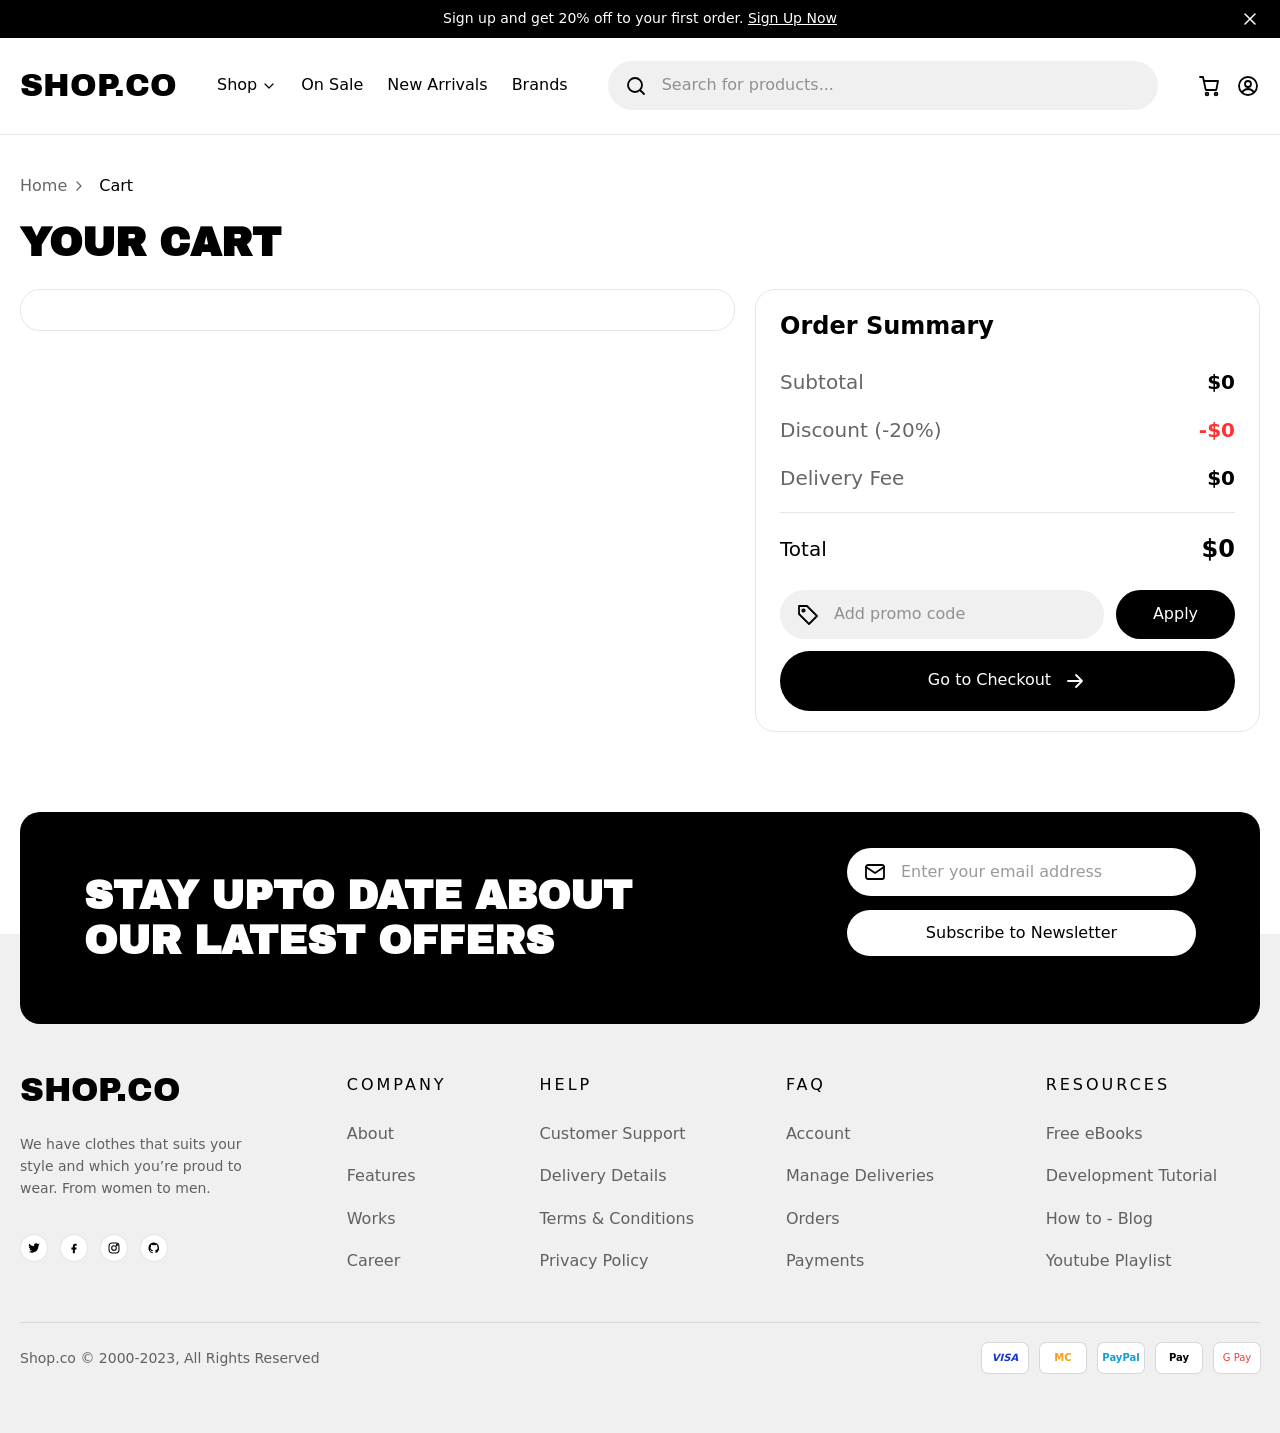
<file: cart.html>
<!doctype html>
<html lang="en">
<head>
<meta charset="utf-8">
<meta name="viewport" content="width=device-width, initial-scale=1">
<title>Your cart — SHOP.CO</title>
<meta name="description" content="Review the items in your cart.">
<link rel="preconnect" href="https://api.fontshare.com">
<link rel="preconnect" href="https://fonts.googleapis.com">
<link rel="preconnect" href="https://fonts.gstatic.com" crossorigin>
<link rel="stylesheet" href="https://api.fontshare.com/v2/css?f[]=satoshi@400,500,700&display=swap">
<link rel="stylesheet" href="https://fonts.googleapis.com/css2?family=Archivo+Black&display=swap">
<link rel="stylesheet" href="css/style.css">
</head>
<body class="">
<div class="topbar" id="topbar">
  <p>Sign up and get 20% off to your first order. <a href="#newsletter">Sign Up Now</a></p>
  <button class="close" type="button" aria-label="Close banner" data-close-banner><svg class="icon-xs" viewBox="0 0 24 24" fill="none" stroke="currentColor" stroke-width="1.8" stroke-linecap="round" stroke-linejoin="round" aria-hidden="true" ><path d="M6 6l12 12M18 6 6 18"/></svg></button>
</div>
<header class="header" id="header">
  <div class="wrap">
    <button class="menu-btn" type="button" aria-label="Open menu" aria-expanded="false" data-menu><svg class="icon" viewBox="0 0 24 24" fill="none" stroke="currentColor" stroke-width="1.8" stroke-linecap="round" stroke-linejoin="round" aria-hidden="true" ><path d="M4 7h16M4 12h16M4 17h16"/></svg></button>
    <a class="logo" href="index.html">SHOP.CO</a>
    <nav class="nav" id="nav" aria-label="Main">
      <a href="category.html">Shop <svg class="icon-sm" viewBox="0 0 24 24" fill="none" stroke="currentColor" stroke-width="1.8" stroke-linecap="round" stroke-linejoin="round" aria-hidden="true" ><path d="m6 9 6 6 6-6"/></svg></a>
      <a href="category.html?sale=1">On Sale</a>
      <a href="category.html?new=1">New Arrivals</a>
      <a href="index.html#brands">Brands</a>
    </nav>
    <form class="search" role="search" action="category.html" method="get">
      <svg class="icon" viewBox="0 0 24 24" fill="none" stroke="currentColor" stroke-width="1.8" stroke-linecap="round" stroke-linejoin="round" aria-hidden="true" ><circle cx="11" cy="11" r="7"/><path d="m20 20-3.5-3.5"/></svg>
      <input type="search" name="q" placeholder="Search for products..." aria-label="Search for products">
    </form>
    <div class="header-icons">
      <button class="search-btn" type="button" aria-label="Search" data-search-toggle><svg class="icon" viewBox="0 0 24 24" fill="none" stroke="currentColor" stroke-width="1.8" stroke-linecap="round" stroke-linejoin="round" aria-hidden="true" ><circle cx="11" cy="11" r="7"/><path d="m20 20-3.5-3.5"/></svg></button>
      <a class="cart-link" href="cart.html" aria-label="Cart"><svg class="icon" viewBox="0 0 24 24" fill="none" stroke="currentColor" stroke-width="1.8" stroke-linecap="round" stroke-linejoin="round" aria-hidden="true" ><circle cx="9" cy="20" r="1.4"/><circle cx="18" cy="20" r="1.4"/><path d="M2 3h3l2.6 12.2a1 1 0 0 0 1 .8h8.8a1 1 0 0 0 1-.8L20 7H6"/></svg><span class="cart-count" data-cart-count></span></a>
      <a href="#" aria-label="Account"><svg class="icon" viewBox="0 0 24 24" fill="none" stroke="currentColor" stroke-width="1.8" stroke-linecap="round" stroke-linejoin="round" aria-hidden="true" ><circle cx="12" cy="12" r="9"/><circle cx="12" cy="10" r="3"/><path d="M6.2 18.2c1.4-2.2 3.4-3.2 5.8-3.2s4.4 1 5.8 3.2"/></svg></a>
    </div>
  </div>
</header>

<main class="wrap">
  <ol class="breadcrumb"><li>Home <svg class="icon-sm chev" viewBox="0 0 24 24" fill="none" stroke="currentColor" stroke-width="1.8" stroke-linecap="round" stroke-linejoin="round" aria-hidden="true" ><path d="m6 9 6 6 6-6"/></svg></li><li>Cart</li></ol>
  <h1 class="display cart-title">Your cart</h1>
  <div class="cart-layout">
    <section class="panel" id="cart-items" aria-label="Cart items"></section>
    <aside class="panel summary" aria-label="Order summary">
      <h2>Order Summary</h2>
      <div class="sum-rows">
        <div class="sum-row"><span>Subtotal</span><strong data-subtotal>$0</strong></div>
        <div class="sum-row disc"><span>Discount (-20%)</span><strong data-discount>-$0</strong></div>
        <div class="sum-row"><span>Delivery Fee</span><strong data-delivery>$0</strong></div>
      </div>
      <div class="sum-total"><span>Total</span><strong data-total>$0</strong></div>
      <form class="promo" data-promo novalidate>
        <label><svg class="icon" viewBox="0 0 24 24" fill="none" stroke="currentColor" stroke-width="1.8" stroke-linecap="round" stroke-linejoin="round" aria-hidden="true" ><path d="M3 12V4h8l10 10-8 8L3 12Z"/><circle cx="7.5" cy="8.5" r="1.2"/></svg><input type="text" name="code" placeholder="Add promo code" aria-label="Promo code"></label>
        <button type="submit">Apply</button>
      </form>
      <p class="promo-msg" role="status" data-promo-msg></p>
      <a class="btn btn-dark btn-block" href="#" data-checkout>Go to Checkout <svg class="icon" viewBox="0 0 24 24" fill="none" stroke="currentColor" stroke-width="1.8" stroke-linecap="round" stroke-linejoin="round" aria-hidden="true" ><path d="M5 12h14M13 6l6 6-6 6"/></svg></a>
    </aside>
  </div>
</main>
<section class="newsletter" id="newsletter">
  <div class="wrap">
    <div class="news-box">
      <h2 class="display">Stay upto date about our latest offers</h2>
      <form class="news-form" data-newsletter novalidate>
        <label><svg class="icon" viewBox="0 0 24 24" fill="none" stroke="currentColor" stroke-width="1.8" stroke-linecap="round" stroke-linejoin="round" aria-hidden="true" ><rect x="3" y="5" width="18" height="14" rx="2"/><path d="m3 7 9 6 9-6"/></svg><input type="email" name="email" placeholder="Enter your email address" aria-label="Email address" required></label>
        <button type="submit">Subscribe to Newsletter</button>
        <p class="news-msg" role="status"></p>
      </form>
    </div>
  </div>
</section><footer class="footer">
  <div class="wrap">
    <div class="footer-main">
      <div class="about">
        <a class="logo" href="index.html">SHOP.CO</a>
        <p>We have clothes that suits your style and which you’re proud to wear. From women to men.</p>
        <div class="social">
          <a href="#" aria-label="Twitter"><svg class="icon-sm" viewBox="0 0 24 24" fill="none" stroke="currentColor" stroke-width="1.8" stroke-linecap="round" stroke-linejoin="round" aria-hidden="true" ><path d="M22 5.9c-.7.3-1.5.6-2.3.7.8-.5 1.5-1.300 1.800-2.300-.8.5-1.700.8-2.600 1a4 4 0 0 0-6.900 3.600A11.400 11.400 0 0 1 3.700 4.700a4 4 0 0 0 1.200 5.400c-.7 0-1.300-.2-1.800-.5 0 2 1.400 3.600 3.200 4-.6.2-1.200.2-1.800.1.500 1.600 2 2.800 3.700 2.800A8.100 8.100 0 0 1 2 18.200 11.400 11.400 0 0 0 8.200 20c7.500 0 11.700-6.300 11.400-12 .8-.6 1.500-1.300 2-2.100Z" fill="currentColor" stroke="none"/></svg></a>
          <a href="#" aria-label="Facebook"><svg class="icon-sm" viewBox="0 0 24 24" fill="none" stroke="currentColor" stroke-width="1.8" stroke-linecap="round" stroke-linejoin="round" aria-hidden="true" ><path d="M14 8h2.5V4.500H14a4 4 0 0 0-4 4V11H7.500v3.500H10V21h3.500v-6.500H16L16.500 11h-3V8.800c0-.5.200-.8.800-.8Z" fill="currentColor" stroke="none"/></svg></a>
          <a href="#" aria-label="Instagram"><svg class="icon-sm" viewBox="0 0 24 24" fill="none" stroke="currentColor" stroke-width="1.8" stroke-linecap="round" stroke-linejoin="round" aria-hidden="true" ><rect x="3.500" y="3.500" width="17" height="17" rx="5"/><circle cx="12" cy="12" r="4"/><circle cx="17" cy="7" r=".9" fill="currentColor"/></svg></a>
          <a href="#" aria-label="GitHub"><svg class="icon-sm" viewBox="0 0 24 24" fill="none" stroke="currentColor" stroke-width="1.8" stroke-linecap="round" stroke-linejoin="round" aria-hidden="true" ><path d="M12 2.500a9.500 9.500 0 0 0-3 18.500c.5.1.7-.2.7-.5v-1.800c-2.700.6-3.300-1.200-3.300-1.200-.4-1.100-1.100-1.400-1.100-1.400-.9-.6.100-.6.100-.6 1 .1 1.500 1 1.500 1 .9 1.500 2.300 1.100 2.900.8.1-.6.300-1.100.6-1.300-2.100-.2-4.300-1.100-4.300-4.700 0-1 .4-1.900 1-2.500-.1-.2-.4-1.200.1-2.500 0 0 .8-.3 2.600 1a9 9 0 0 1 4.800 0c1.800-1.200 2.600-1 2.600-1 .5 1.300.2 2.300.1 2.500.6.700 1 1.500 1 2.500 0 3.600-2.200 4.400-4.300 4.600.3.300.6.900.6 1.700V20c0 .3.200.6.700.5A9.500 9.500 0 0 0 12 2.500Z" fill="currentColor" stroke="none"/></svg></a>
        </div>
      </div>
      <div><h4>Company</h4><ul><li><a href="#">About</a></li><li><a href="#">Features</a></li><li><a href="#">Works</a></li><li><a href="#">Career</a></li></ul></div><div><h4>Help</h4><ul><li><a href="#">Customer Support</a></li><li><a href="#">Delivery Details</a></li><li><a href="#">Terms & Conditions</a></li><li><a href="#">Privacy Policy</a></li></ul></div><div><h4>FAQ</h4><ul><li><a href="#">Account</a></li><li><a href="#">Manage Deliveries</a></li><li><a href="#">Orders</a></li><li><a href="#">Payments</a></li></ul></div><div><h4>Resources</h4><ul><li><a href="#">Free eBooks</a></li><li><a href="#">Development Tutorial</a></li><li><a href="#">How to - Blog</a></li><li><a href="#">Youtube Playlist</a></li></ul></div>
    </div>
    <div class="footer-bottom">
      <span>Shop.co © 2000-2023, All Rights Reserved</span>
      <div class="pay" aria-label="Accepted payments">
        <span class="visa">VISA</span><span class="mc">MC</span><span class="pp">PayPal</span><span>Pay</span><span class="gp">G Pay</span>
      </div>
    </div>
  </div>
</footer>
<script src="js/main.js"></script>
</body>
</html>
</file>
<file: css/style.css>
/* SHOP.CO template — styles
   Fonts: Satoshi (Fontshare) for text. Headings use Integral CF in the Figma file;
   it is a commercial font, so "Archivo Black" is used as a free fallback.
   To use Integral CF, add an @font-face for it and it will be picked up automatically. */

:root {
  --black: #000;
  --white: #fff;
  --grey: #f0f0f0;
  --tile: #f0eeed;
  --hero-bg: #f2f0f1;
  --muted: rgba(0, 0, 0, 0.6);
  --faint: rgba(0, 0, 0, 0.4);
  --line: rgba(0, 0, 0, 0.1);
  --red: #ff3333;
  --red-soft: rgba(255, 51, 51, 0.1);
  --star: #ffc633;
  --green: #01ab31;
  --font-body: "Satoshi", system-ui, -apple-system, "Segoe UI", Roboto, sans-serif;
  --font-head: "Integral CF", "Archivo Black", "Arial Black", Impact, sans-serif;
  --wrap: 1240px;
  --gutter: 16px;
}

*, *::before, *::after { box-sizing: border-box; }
html { -webkit-text-size-adjust: 100%; }
body {
  margin: 0;
  font-family: var(--font-body);
  font-size: 16px;
  line-height: 1.4;
  color: var(--black);
  background: var(--white);
}
img, svg { display: block; max-width: 100%; }
a { color: inherit; text-decoration: none; }
button { font: inherit; color: inherit; cursor: pointer; border: 0; background: none; padding: 0; }
input { font: inherit; color: inherit; }
ul { list-style: none; margin: 0; padding: 0; }
h1, h2, h3, h4, p { margin: 0; }
.sr-only { position: absolute; width: 1px; height: 1px; overflow: hidden; clip: rect(0 0 0 0); white-space: nowrap; }
.wrap { width: min(var(--wrap), calc(100% - 2 * var(--gutter))); margin-inline: auto; }
.muted { color: var(--muted); }
.icon { width: 24px; height: 24px; flex: none; }
.icon-sm { width: 16px; height: 16px; flex: none; }
.icon-xs { width: 20px; height: 20px; flex: none; }

/* ---------- buttons ---------- */
.btn {
  display: inline-flex; align-items: center; justify-content: center; gap: 12px;
  height: 52px; padding: 0 54px; border-radius: 62px;
  font-weight: 500; white-space: nowrap; transition: opacity .15s, background .15s;
}
.btn-dark { background: var(--black); color: var(--white); }
.btn-dark:hover { opacity: .85; }
.btn-outline { border: 1px solid var(--line); background: var(--white); }
.btn-outline:hover { background: var(--grey); }
.btn-block { width: 100%; }
.btn-sm { height: 48px; padding: 0 20px; }

/* ---------- top banner ---------- */
.topbar { background: var(--black); color: var(--white); font-size: 14px; position: relative; }
.topbar p { text-align: center; padding: 9px 44px; }
.topbar a { text-decoration: underline; }
.topbar .close { position: absolute; right: max(16px, calc((100% - 1240px) / 2)); top: 50%; transform: translateY(-50%); color: var(--white); }
.topbar.is-hidden { display: none; }

/* ---------- header ---------- */
.header { border-bottom: 1px solid var(--line); background: var(--white); position: relative; z-index: 20; }
.header .wrap { display: flex; align-items: center; gap: 40px; height: 96px; }
.logo { font-family: var(--font-head); font-size: 32px; line-height: 1; letter-spacing: 0; white-space: nowrap; }
.nav { display: flex; align-items: center; gap: 24px; }
.nav a, .nav button { display: inline-flex; align-items: center; gap: 4px; }
.search {
  flex: 1; display: flex; align-items: center; gap: 12px; min-width: 0;
  background: var(--grey); border-radius: 62px; padding: 12px 16px;
}
.search input { flex: 1; min-width: 0; border: 0; background: none; outline: 0; }
.search input::placeholder { color: var(--faint); }
.header-icons { display: flex; align-items: center; gap: 14px; }
.cart-link { position: relative; }
.cart-count {
  position: absolute; top: -6px; right: -8px; min-width: 18px; height: 18px; padding: 0 4px;
  border-radius: 9px; background: var(--black); color: var(--white); font-size: 11px; line-height: 18px; text-align: center;
}
.cart-count:empty, .cart-count[data-count="0"] { display: none; }
.menu-btn, .search-btn { display: none; }

/* ---------- breadcrumb ---------- */
.breadcrumb { display: flex; align-items: center; gap: 12px; padding: 24px 0 0; color: var(--muted); }
.breadcrumb li { display: flex; align-items: center; gap: 4px; }
.breadcrumb li:last-child { color: var(--black); }
.breadcrumb .chev { transform: rotate(-90deg); }

/* ---------- headings ---------- */
.display { font-family: var(--font-head); text-transform: uppercase; line-height: 1.1; }
.section-title { font-size: 48px; text-align: center; margin-bottom: 55px; }

/* ---------- stars / rating ---------- */
.stars { display: inline-flex; gap: 5px; }
.stars svg { width: 18.5px; height: 18.5px; }
.rating { display: flex; align-items: center; gap: 13px; font-size: 14px; margin: 8px 0 4px; }
.rating .of { color: var(--muted); }

/* ---------- product cards ---------- */
.grid-4 { display: grid; grid-template-columns: repeat(4, 1fr); gap: 20px; }
.grid-3 { display: grid; grid-template-columns: repeat(3, 1fr); gap: 20px; }
.card .thumb {
  display: block; position: relative; overflow: hidden;
  aspect-ratio: 295 / 298; background: var(--tile); border-radius: 20px;
}
.card .thumb img { width: 100%; height: 100%; object-fit: cover; transition: transform .3s; }
.card:hover .thumb img { transform: scale(1.04); }
.card h3 { font-size: 20px; font-weight: 700; margin-top: 16px; text-transform: capitalize; }
.price { display: flex; align-items: center; gap: 10px; font-size: 24px; font-weight: 700; }
.price .old { color: var(--faint); text-decoration: line-through; }
.badge { background: var(--red-soft); color: var(--red); border-radius: 62px; padding: 6px 14px; font-size: 12px; font-weight: 500; }

/* ---------- hero ---------- */
.hero { background: var(--hero-bg); overflow: hidden; position: relative; }
.hero .wrap { display: grid; grid-template-columns: 1.1fr 1fr; align-items: center; min-height: 663px; gap: 24px; }
.hero h1 { font-size: 64px; line-height: 64px; max-width: 577px; }
.hero p.lead { color: var(--muted); max-width: 545px; margin: 32px 0; line-height: 22px; }
.hero .btn { width: 210px; }
.stats { display: flex; gap: 32px; margin-top: 48px; align-items: stretch; }
.stats strong { display: block; font-size: 40px; line-height: 1.1; }
.stats span { color: var(--muted); line-height: 22px; }
.stats .sep { width: 1px; background: var(--line); }
.hero-art { align-self: stretch; position: relative; min-height: 420px; }
.hero-art img { position: absolute; right: 0; bottom: 0; height: 100%; width: 100%; object-fit: contain; object-position: bottom right; }
.hero-art .spark { position: absolute; color: var(--black); }
.spark.s1 { width: 104px; height: 104px; right: 3%; top: 8%; }
.spark.s2 { width: 56px; height: 56px; left: 6%; top: 42%; }

.brands { background: var(--black); color: var(--white); }
.brands .wrap { display: flex; align-items: center; justify-content: space-between; gap: 24px; height: 122px; flex-wrap: wrap; row-gap: 12px; }
.brands span { font-size: 32px; letter-spacing: 1px; white-space: nowrap; }
.brands .b-versace { font-family: Georgia, "Times New Roman", serif; letter-spacing: 3px; }
.brands .b-zara { font-family: Georgia, "Times New Roman", serif; font-style: italic; font-weight: 700; letter-spacing: 2px; }
.brands .b-gucci { font-family: Georgia, "Times New Roman", serif; letter-spacing: 4px; }
.brands .b-prada { font-family: Georgia, "Times New Roman", serif; font-weight: 700; letter-spacing: 4px; }
.brands .b-ck { font-weight: 300; font-size: 28px; }

/* ---------- sections ---------- */
.section { padding: 72px 0 0; }
.section-foot { display: flex; justify-content: center; margin-top: 36px; }
.section-foot .btn { width: 218px; }
.divider { border: 0; border-top: 1px solid var(--line); margin: 64px 0 0; }

/* dress style */
.dress { background: var(--grey); border-radius: 40px; padding: 70px 64px 76px; margin-top: 80px; }
.dress .section-title { margin-bottom: 64px; }
.dress-grid { display: grid; grid-template-columns: 407fr 257fr 407fr; gap: 20px; }
.dress-grid a { position: relative; overflow: hidden; background: var(--white); border-radius: 20px; height: 289px; display: block; }
.dress-grid a:nth-child(1) { grid-column: 1; }
.dress-grid a:nth-child(2) { grid-column: 2 / 4; }
.dress-grid a:nth-child(3) { grid-column: 1 / 3; }
.dress-grid a:nth-child(4) { grid-column: 3; }
.dress-grid a img { position: absolute; right: 0; bottom: 0; height: 100%; width: 70%; object-fit: cover; object-position: top; }
.dress-grid a span { position: absolute; left: 36px; top: 24px; font-size: 36px; font-weight: 700; }

/* testimonials */
.testimonials { padding-top: 80px; }
.t-head { display: flex; align-items: center; justify-content: space-between; margin-bottom: 40px; }
.t-head h2 { font-size: 48px; }
.t-arrows { display: flex; gap: 16px; }
.t-arrows button { width: 24px; height: 24px; }
.t-track { display: flex; gap: 20px; overflow-x: auto; scroll-snap-type: x mandatory; scrollbar-width: none; padding-bottom: 4px; }
.t-track::-webkit-scrollbar { display: none; }
.review {
  flex: 0 0 400px; scroll-snap-align: start; border: 1px solid var(--line); border-radius: 20px; padding: 28px 32px;
  display: flex; flex-direction: column; gap: 15px; min-height: 190px;
}
.review .who { display: flex; align-items: center; gap: 4px; font-size: 20px; font-weight: 700; }
.review p { color: var(--muted); line-height: 22px; }
.review time { color: var(--muted); font-weight: 500; margin-top: auto; }
.review .head { display: flex; justify-content: space-between; align-items: flex-start; }
.review .stars svg { width: 22px; height: 22px; }

/* ---------- newsletter + footer ---------- */
.newsletter { position: relative; z-index: 1; margin-top: 80px; }
.news-box {
  background: var(--black); color: var(--white); border-radius: 20px; padding: 36px 64px;
  display: flex; align-items: center; justify-content: space-between; gap: 32px;
}
.news-box h2 { font-size: 40px; line-height: 45px; max-width: 551px; }
.news-form { display: flex; flex-direction: column; gap: 14px; width: 349px; flex: none; }
.news-form label { display: flex; align-items: center; gap: 12px; background: var(--white); color: var(--black); border-radius: 62px; padding: 12px 16px; }
.news-form input { flex: 1; min-width: 0; border: 0; outline: 0; background: none; }
.news-form input::placeholder { color: var(--faint); }
.news-form button { background: var(--white); color: var(--black); border-radius: 62px; padding: 12px 16px; font-weight: 500; }
.news-form button:hover { background: var(--grey); }
.news-msg { font-size: 14px; min-height: 18px; }

.footer { background: var(--grey); margin-top: -90px; padding-top: 90px; }
.footer-main { display: grid; grid-template-columns: 1.1fr .6fr .8fr .85fr .8fr; gap: 32px; padding: 50px 0 0; }
.footer .about p { color: var(--muted); font-size: 14px; line-height: 22px; max-width: 248px; margin: 25px 0 35px; }
.footer .logo { font-size: 33px; }
.social { display: flex; gap: 12px; }
.social a { width: 28px; height: 28px; border-radius: 50%; background: var(--white); border: 1px solid var(--line); display: grid; place-items: center; }
.social a:hover { background: var(--black); color: var(--white); }
.social svg { width: 14px; height: 14px; }
.footer h4 { font-size: 16px; font-weight: 500; letter-spacing: 3px; text-transform: uppercase; margin-bottom: 26px; }
.footer li + li { margin-top: 20px; }
.footer li a { color: var(--muted); }
.footer li a:hover { color: var(--black); }
.footer-bottom {
  display: flex; justify-content: space-between; align-items: center; gap: 16px; flex-wrap: wrap;
  border-top: 1px solid var(--line); margin-top: 50px; padding: 20px 0 60px; font-size: 14px; color: var(--muted);
}
.pay { display: flex; gap: 12px; }
.pay span {
  display: grid; place-items: center; width: 46px; height: 30px; border-radius: 6px; background: var(--white);
  box-shadow: 0 0 0 1px var(--line); font-size: 10px; font-weight: 700; letter-spacing: 0; color: var(--black);
}
.pay .visa { color: #1434cb; font-style: italic; }
.pay .mc { color: #f79e1b; }
.pay .pp { color: #179bd7; }
.pay .gp { color: #e94235; font-weight: 500; }

/* ---------- category page ---------- */
.page-title { font-size: 32px; font-weight: 700; }
.cat-layout { display: grid; grid-template-columns: 295px 1fr; gap: 20px; margin-top: 24px; align-items: start; }
.filters { border: 1px solid var(--line); border-radius: 20px; padding: 20px 24px 24px; }
.filters-head { display: flex; align-items: center; justify-content: space-between; font-size: 20px; font-weight: 700; padding-bottom: 24px; border-bottom: 1px solid var(--line); }
.filters-head .close-filters { display: none; }
.f-group { padding: 24px 0; border-bottom: 1px solid var(--line); }
.f-group:last-of-type { border-bottom: 0; padding-bottom: 20px; }
.f-group > .f-title { display: flex; justify-content: space-between; align-items: center; width: 100%; font-size: 20px; font-weight: 700; text-align: left; }
.f-group > .f-title svg { transition: transform .2s; transform: rotate(180deg); }
.f-group.closed > .f-title svg { transform: none; }
.f-group.closed .f-body { display: none; }
.f-body { margin-top: 20px; }
.f-links li + li { margin-top: 20px; }
.f-links a { display: flex; justify-content: space-between; align-items: center; color: var(--muted); }
.f-links a:hover { color: var(--black); }
.f-links svg { transform: rotate(-90deg); }
.range { position: relative; height: 20px; margin: 4px 0 8px; }
.range .track { position: absolute; left: 0; right: 0; top: 8px; height: 6px; border-radius: 6px; background: var(--grey); }
.range .fill { position: absolute; top: 8px; height: 6px; background: var(--black); border-radius: 6px; }
.range input { position: absolute; left: 0; width: 100%; top: 0; margin: 0; height: 20px; background: none; pointer-events: none; -webkit-appearance: none; appearance: none; }
.range input::-webkit-slider-thumb { -webkit-appearance: none; pointer-events: auto; width: 20px; height: 20px; border-radius: 50%; background: var(--black); border: 0; cursor: pointer; }
.range input::-moz-range-thumb { pointer-events: auto; width: 20px; height: 20px; border-radius: 50%; background: var(--black); border: 0; cursor: pointer; }
.range-labels { display: flex; justify-content: space-between; font-weight: 500; font-size: 14px; }
.swatches { display: flex; flex-wrap: wrap; gap: 16px 15px; }
.swatch { width: 37px; height: 37px; border-radius: 50%; border: 1px solid var(--line); display: grid; place-items: center; color: var(--white); }
.swatch svg { width: 16px; height: 16px; opacity: 0; }
.swatch.on svg { opacity: 1; }
.swatch.light { color: var(--black); }
.chips { display: flex; flex-wrap: wrap; gap: 8px; }
.chip { background: var(--grey); color: var(--muted); border-radius: 62px; padding: 10px 20px; font-size: 14px; }
.chip.on { background: var(--black); color: var(--white); font-weight: 500; }
.chip.lg { font-size: 16px; padding: 12px 24px; }

.cat-top { display: flex; align-items: center; justify-content: space-between; gap: 16px; margin-bottom: 24px; }
.cat-top .tools { display: flex; align-items: center; gap: 12px; color: var(--muted); }
.cat-top select { border: 0; background: none; font-weight: 500; color: var(--black); cursor: pointer; padding-right: 4px; outline: 0; }
.filter-toggle { display: none; width: 32px; height: 32px; border-radius: 50%; background: var(--grey); place-items: center; }
.cat-grid { display: grid; grid-template-columns: repeat(3, 1fr); gap: 20px; row-gap: 36px; }
.pagination { display: flex; align-items: center; justify-content: space-between; border-top: 1px solid var(--line); margin-top: 32px; padding-top: 20px; gap: 12px; }
.page-btn { display: inline-flex; align-items: center; gap: 8px; padding: 8px 14px; border: 1px solid var(--line); border-radius: 8px; font-weight: 500; font-size: 14px; background: var(--white); }
.page-nums { display: flex; gap: 2px; }
.page-nums a { width: 40px; height: 40px; display: grid; place-items: center; border-radius: 8px; font-size: 14px; font-weight: 500; color: rgba(0, 0, 0, .5); }
.page-nums a.on { background: rgba(0, 0, 0, .06); color: var(--black); }
.scrim { display: none; }

/* ---------- product page ---------- */
.pdp { display: grid; grid-template-columns: 152px 444px 1fr; gap: 14px 14px; margin-top: 24px; align-items: start; }
.thumbs { display: flex; flex-direction: column; gap: 14px; }
.thumbs button { display: block; aspect-ratio: 152 / 167; border-radius: 20px; overflow: hidden; background: var(--tile); border: 1px solid transparent; }
.thumbs button.on { border-color: var(--black); }
.thumbs img, .main-img img { width: 100%; height: 100%; object-fit: cover; }
.main-img { aspect-ratio: 444 / 530; border-radius: 20px; overflow: hidden; background: var(--tile); }
.info { padding-left: 16px; }
.info h1 { font-size: 40px; line-height: 1.1; }
.info .rating { margin: 14px 0; font-size: 16px; }
.info .rating .stars svg { width: 24.7px; height: 24.7px; }
.info .price { font-size: 32px; gap: 12px; }
.info .price .badge { font-size: 16px; }
.info .desc { color: var(--muted); line-height: 22px; margin: 20px 0 24px; padding-bottom: 24px; border-bottom: 1px solid var(--line); }
.opt { padding-bottom: 24px; margin-bottom: 24px; border-bottom: 1px solid var(--line); }
.opt > p { color: var(--muted); margin-bottom: 16px; }
.opt .swatches { gap: 16px; }
.opt .swatch { width: 39px; height: 39px; }
.buy { display: flex; gap: 20px; }
.qty { display: inline-flex; align-items: center; justify-content: space-between; gap: 20px; background: var(--grey); border-radius: 62px; padding: 0 20px; height: 52px; min-width: 170px; font-weight: 500; }
.qty.sm { height: 44px; min-width: 105px; padding: 0 20px; font-size: 14px; }
.qty button { display: grid; place-items: center; }
.buy .btn { flex: 1; }
.tabs { display: flex; margin-top: 56px; border-bottom: 1px solid var(--line); }
.tabs button { flex: 1; padding: 0 0 24px; font-size: 20px; color: var(--muted); text-align: center; border-bottom: 2px solid transparent; margin-bottom: -1px; }
.tabs button.on { color: var(--black); font-weight: 500; border-color: var(--black); }
.tab-panel[hidden] { display: none; }
.rev-head { display: flex; align-items: center; justify-content: space-between; margin: 32px 0 24px; gap: 12px; flex-wrap: wrap; }
.rev-head h2 { font-size: 24px; font-weight: 700; }
.rev-head h2 small { font-size: 16px; font-weight: 400; color: var(--muted); margin-left: 6px; }
.rev-tools { display: flex; gap: 10px; }
.rev-tools .pill { height: 48px; border-radius: 62px; background: var(--grey); padding: 0 20px; display: inline-flex; align-items: center; justify-content: center; gap: 10px; font-weight: 500; }
.rev-tools .round { width: 48px; padding: 0; }
.rev-tools .pill.dark { background: var(--black); color: var(--white); }
.rev-grid { display: grid; grid-template-columns: 1fr 1fr; gap: 20px; }
.rev-grid .review { flex: initial; min-height: 0; padding: 28px 32px; }
.rev-more { display: flex; justify-content: center; margin-top: 36px; }
.rev-more .btn { width: 230px; }
.faq details { border-bottom: 1px solid var(--line); padding: 20px 0; }
.faq summary { cursor: pointer; font-weight: 500; font-size: 18px; }
.faq p { margin-top: 12px; color: var(--muted); line-height: 22px; }
.detail-list { padding: 32px 0; color: var(--muted); line-height: 24px; max-width: 700px; }
.detail-list li { list-style: disc; margin-left: 20px; }
.related h2 { font-size: 48px; text-align: center; margin: 72px 0 55px; }

/* ---------- cart page ---------- */
.cart-title { font-size: 40px; margin: 24px 0 24px; }
.cart-layout { display: grid; grid-template-columns: 715fr 505fr; gap: 20px; align-items: start; }
.panel { border: 1px solid var(--line); border-radius: 20px; padding: 20px 24px; }
.cart-item { display: flex; gap: 16px; align-items: center; padding: 0; }
.cart-item + .cart-item { border-top: 1px solid var(--line); margin-top: 24px; padding-top: 24px; }
.cart-item .pic { flex: none; width: 124px; height: 124px; border-radius: 8.7px; background: var(--tile); overflow: hidden; }
.cart-item .pic img { width: 100%; height: 100%; object-fit: cover; }
.cart-item .body { flex: 1; display: flex; justify-content: space-between; min-width: 0; height: 124px; }
.cart-item .left { display: flex; flex-direction: column; justify-content: space-between; padding: 3px 0; }
.cart-item h3 { font-size: 20px; font-weight: 700; text-transform: capitalize; }
.cart-item .meta { font-size: 14px; display: grid; gap: 4px; margin-top: 2px; }
.cart-item .meta span { color: var(--muted); }
.cart-item .amount { font-size: 24px; font-weight: 700; }
.cart-item .right { display: flex; flex-direction: column; justify-content: space-between; align-items: flex-end; }
.remove { color: var(--red); }
.cart-empty { padding: 48px 0; text-align: center; color: var(--muted); }
.summary h2 { font-size: 24px; font-weight: 700; margin-bottom: 24px; }
.sum-rows { display: grid; gap: 20px; font-size: 20px; padding-bottom: 20px; border-bottom: 1px solid var(--line); }
.sum-row { display: flex; justify-content: space-between; }
.sum-row span:first-child { color: var(--muted); }
.sum-row strong { font-weight: 700; }
.sum-row.disc strong { color: var(--red); }
.sum-total { display: flex; justify-content: space-between; align-items: center; font-size: 20px; margin: 20px 0 24px; }
.sum-total strong { font-size: 24px; }
.promo { display: flex; gap: 12px; margin-bottom: 24px; }
.promo label { flex: 1; display: flex; align-items: center; gap: 12px; background: var(--grey); border-radius: 62px; padding: 12px 16px; min-width: 0; }
.promo input { flex: 1; min-width: 0; border: 0; outline: 0; background: none; }
.promo input::placeholder { color: var(--faint); }
.promo button { background: var(--black); color: var(--white); border-radius: 62px; padding: 0 16px; width: 119px; }
.promo-msg { font-size: 14px; margin: -12px 0 16px 16px; min-height: 0; color: var(--muted); }
.summary .btn { height: 60px; }

/* ---------- responsive ---------- */
@media (max-width: 1100px) {
  .hero .wrap { grid-template-columns: 1fr; padding-top: 48px; min-height: 0; }
  .hero-art { min-height: 440px; order: -1; margin: 0 -16px; }
  .hero-art img { object-position: bottom center; }
  .hero h1 { font-size: 48px; line-height: 48px; }
  .grid-4 { grid-template-columns: repeat(2, 1fr); }
  .footer-main { grid-template-columns: 1fr 1fr 1fr; }
  .footer .about { grid-column: 1 / -1; }
  .cat-layout { grid-template-columns: 1fr; }
  .filters {
    position: fixed; left: 0; right: 0; bottom: 0; z-index: 60; max-height: 88vh; overflow-y: auto;
    border-radius: 20px 20px 0 0; background: var(--white); transform: translateY(105%); transition: transform .25s;
  }
  .filters.open { transform: none; }
  .filters-head .close-filters { display: block; }
  .filter-toggle { display: grid; }
  .scrim { display: block; position: fixed; inset: 0; background: rgba(0, 0, 0, .4); z-index: 55; opacity: 0; pointer-events: none; transition: opacity .25s; }
  .scrim.on { opacity: 1; pointer-events: auto; }
  .pdp { grid-template-columns: 1fr; }
  .pdp .thumbs { flex-direction: row; order: 2; }
  .pdp .thumbs button { flex: 1; aspect-ratio: 1; }
  .pdp .main-img { order: 1; aspect-ratio: 358 / 290; }
  .pdp .info { order: 3; padding-left: 0; }
  .cart-layout { grid-template-columns: 1fr; }
}

@media (max-width: 820px) {
  .header .wrap { height: 56px; gap: 12px; }
  .logo { font-size: 24px; }
  .menu-btn, .search-btn { display: inline-flex; }
  .header .search { display: none; }
  .header .wrap { justify-content: flex-start; }
  .header-icons { margin-left: auto; }
  .nav {
    position: absolute; left: 0; right: 0; top: 100%; background: var(--white); flex-direction: column; align-items: flex-start;
    gap: 0; padding: 8px 16px 16px; border-bottom: 1px solid var(--line); display: none;
  }
  .nav.open { display: flex; }
  .nav a, .nav button { padding: 12px 0; width: 100%; }
  .header.search-open .search { display: flex; position: absolute; left: 16px; right: 16px; top: 64px; z-index: 5; box-shadow: 0 8px 20px rgba(0,0,0,.1); }
  .topbar { font-size: 12px; }
  .topbar p { padding: 9px 40px; }
  .topbar .close { right: 16px; }
  .breadcrumb { padding-top: 16px; font-size: 14px; }
  .section-title, .t-head h2, .related h2 { font-size: 32px; }
  .section-title { margin-bottom: 28px; }
  .section { padding-top: 48px; }
  .hero h1 { font-size: 36px; line-height: 36px; }
  .hero p.lead { font-size: 14px; margin: 20px 0 24px; }
  .hero .btn { width: 100%; }
  .stats { flex-wrap: wrap; gap: 16px 24px; margin-top: 24px; }
  .stats strong { font-size: 24px; }
  .stats span { font-size: 12px; }
  .stats .sep { display: none; }
  .hero-art { min-height: 300px; }
  .spark.s1 { width: 72px; height: 72px; }
  .spark.s2 { width: 40px; height: 40px; }
  .brands .wrap { height: auto; padding: 20px 0; justify-content: center; gap: 12px 28px; }
  .brands span { font-size: 22px; }
  .grid-4, .cat-grid { gap: 14px; row-gap: 24px; }
  .cat-grid { grid-template-columns: repeat(2, 1fr); }
  .card h3 { font-size: 16px; margin-top: 12px; }
  .price { font-size: 20px; gap: 8px; flex-wrap: wrap; }
  .card .badge { font-size: 10px; padding: 4px 10px; }
  .rating { font-size: 12px; gap: 8px; }
  .stars { gap: 3px; }
  .stars svg { width: 15px; height: 15px; }
  .dress { padding: 40px 16px 24px; border-radius: 40px; margin-top: 48px; }
  .dress .section-title { margin-bottom: 24px; }
  .dress-grid { grid-template-columns: 1fr; gap: 16px; }
  .dress-grid a, .dress-grid a:nth-child(n) { grid-column: 1; height: 190px; }
  .dress-grid a span { font-size: 24px; left: 24px; top: 20px; }
  .testimonials { padding-top: 48px; }
  .review { flex-basis: 300px; padding: 24px; }
  .news-box { flex-direction: column; align-items: stretch; padding: 32px 24px; gap: 24px; }
  .news-box h2 { font-size: 32px; line-height: 35px; }
  .news-form { width: 100%; }
  .newsletter { margin-top: 48px; }
  .footer-main { grid-template-columns: 1fr 1fr; gap: 28px; }
  .footer-bottom { flex-direction: column; align-items: center; text-align: center; }
  .page-title { font-size: 32px; }
  .cat-top { flex-wrap: wrap; }
  .cat-top .tools .sort { display: none; }
  .pagination .page-nums a:nth-child(n+4):not(:last-child) { display: none; }
  .page-btn span { display: none; }
  .info h1 { font-size: 24px; }
  .info .price { font-size: 24px; }
  .info .rating .stars svg { width: 18px; height: 18px; }
  .tabs button { font-size: 16px; }
  .rev-grid { grid-template-columns: 1fr; }
  .rev-tools .pill.dark { padding: 0 16px; }
  .cart-title { font-size: 32px; }
  .cart-item .pic { width: 99px; height: 99px; }
  .cart-item .body { height: 99px; }
  .cart-item h3 { font-size: 16px; }
  .cart-item .amount { font-size: 20px; }
  .cart-item .meta { font-size: 12px; gap: 0; }
  .panel { padding: 14px; }
  .summary { padding: 20px; }
  .sum-rows, .sum-total { font-size: 16px; }
  .btn { padding: 0 24px; }
}

@media (max-width: 520px) {
  .grid-4 { grid-template-columns: repeat(2, 1fr); }
  .buy { flex-direction: row; gap: 12px; }
  .qty { min-width: 110px; padding: 0 16px; gap: 12px; }
  .rev-head h2 { font-size: 20px; }
  .related h2 { margin: 48px 0 28px; }
}
</file>
